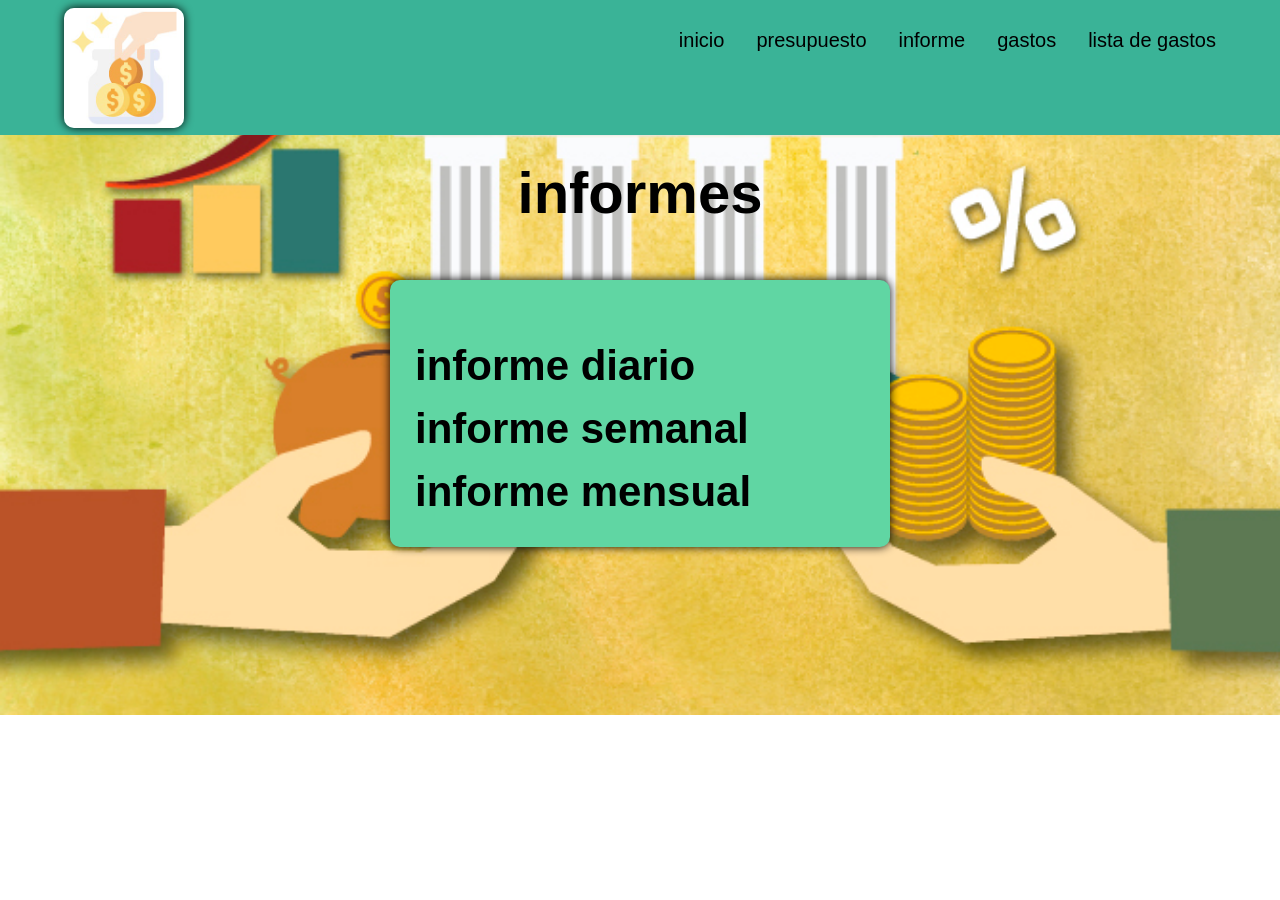
<file: informe.html>
<!DOCTYPE html>
<html lang="es">
<head>
    <meta charset="UTF-8">
    <meta name="viewport" content="width=device-width, initial-scale=1.0">
    <title>Document</title>
    <link rel="stylesheet" href="stile.css">
</head>
<body>
    <nav class="nav">
        <div class="nav-container">
            <figure class="nav-figure">
                <img src="9356ee3b2b245b8229ce0e3d01c718c5.jpg" class="menu-icono" alt="">
            </figure>
            <label class="nav-toggle">
                <input type="checkbox" id="menu-input" class="nav-input">
            </label>
            <ul class="nav-list" id="menu">
                <li class="nav-item"><a href="tarea2.html" class="nav-link"> inicio</a></li>
                <li class="nav-item"><a href="presupuesto.html" class="nav-link"> presupuesto</a></li>
                <li class="nav-item"><a href="informe.html" class="nav-link"> informe</a></li>
                <li class="nav-item"><a href="gastos.html" class="nav-link"> gastos</a></li>
                <li class="nav-item"><a href="listas de gastos.html" class="nav-link"> lista de gastos</a></li>
            </ul>
        </div>
    </nav>
    <header class="header">
        <div class="header-content container">
            <div class="header-info">
                <h1>informes</h1>
                <p></p>
            </div>
        </div>
    </header>
    <section class="container-inicio">
        <div class="inicio">
            <div class="diario">
                <h2>informe diario</h2>
            </div>
            <div class="semanal">
                <h2>informe semanal</h2>
            </div>
            <div class="mensual">
                <h2>informe mensual</h2>
            </div>
        </div>
    </section>
    <script src="informe.js"></script>
</body>
</html>
</file>
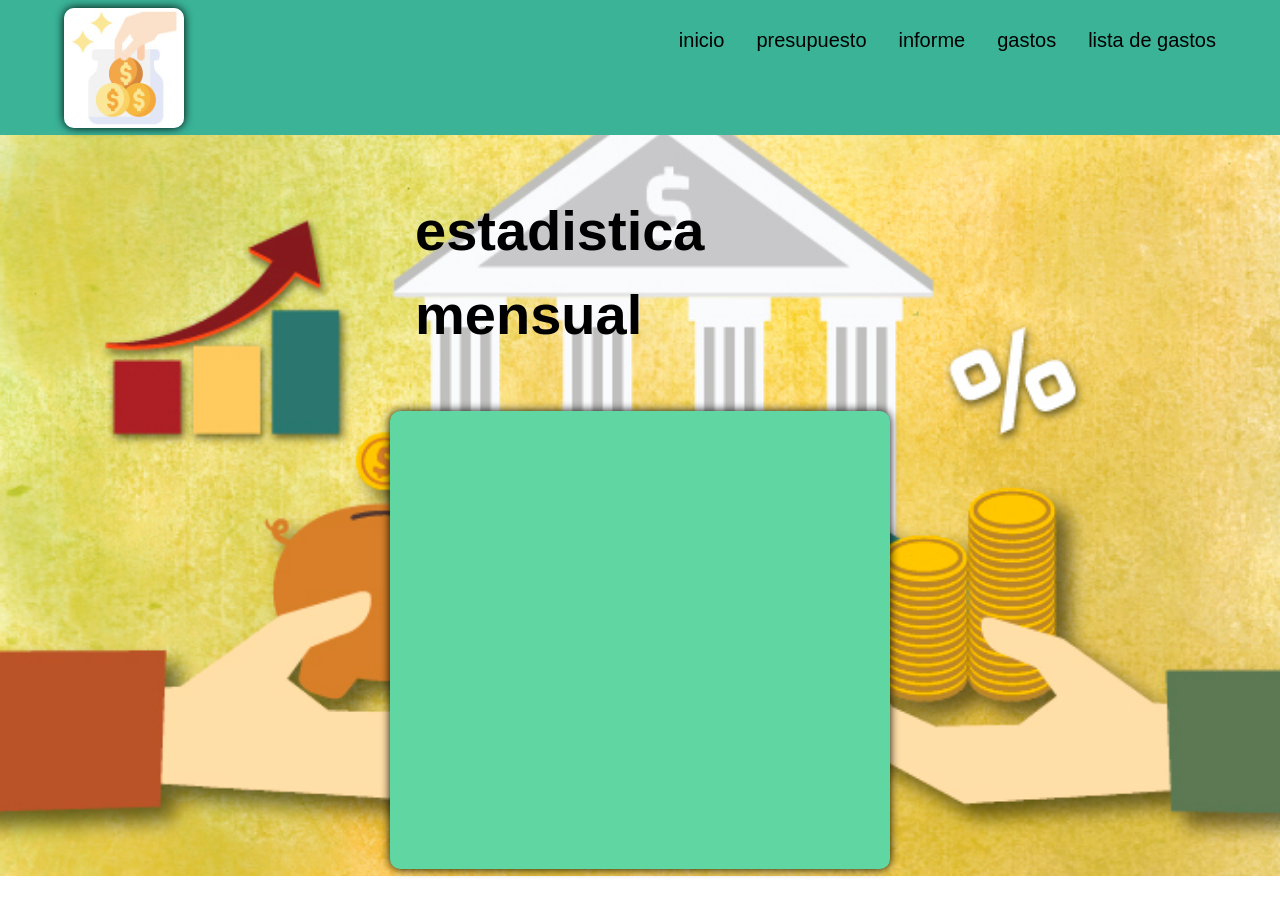
<file: presupuesto.html>
<!DOCTYPE html>
<html lang="es">
<head>
    <meta charset="UTF-8">
    <meta name="viewport" content="width=device-width, initial-scale=1.0">
    <title>Document</title>
    <link rel="stylesheet" href="stile.css">
</head>
<body>
    <nav class="nav">
        <div class="nav-container">
            <figure class="nav-figure">
                <img src="9356ee3b2b245b8229ce0e3d01c718c5.jpg" class="menu-icono" alt="">
            </figure>
            <label class="nav-toggle">
                <input type="checkbox" id="menu-input" class="nav-input">
            </label>
            <ul class="nav-list" id="menu">
                <li class="nav-item"><a href="tarea2.html" class="nav-link"> inicio</a></li>
                <li class="nav-item"><a href="presupuesto.html" class="nav-link"> presupuesto</a></li>
                <li class="nav-item"><a href="informe.html" class="nav-link"> informe</a></li>
                <li class="nav-item"><a href="gastos.html" class="nav-link"> gastos</a></li>
                <li class="nav-item"><a href="listas de gastos.html" class="nav-link"> lista de gastos</a></li>
            </ul>
        </div>
    </nav>
    <header class="header">
        <div class="inicio">
            <div class="header-info">
                <h1>estadistica mensual</h1>
                <p></p>
            </div>
        </div>
    </header>
    <section class="container-inicio">
        <div class="grafico-contenedor">
            <canvas id="migrafico"></canvas>
        </div>
    </section>
    <script src="presupuesto.js"></script>
</body>
</html>
</file>
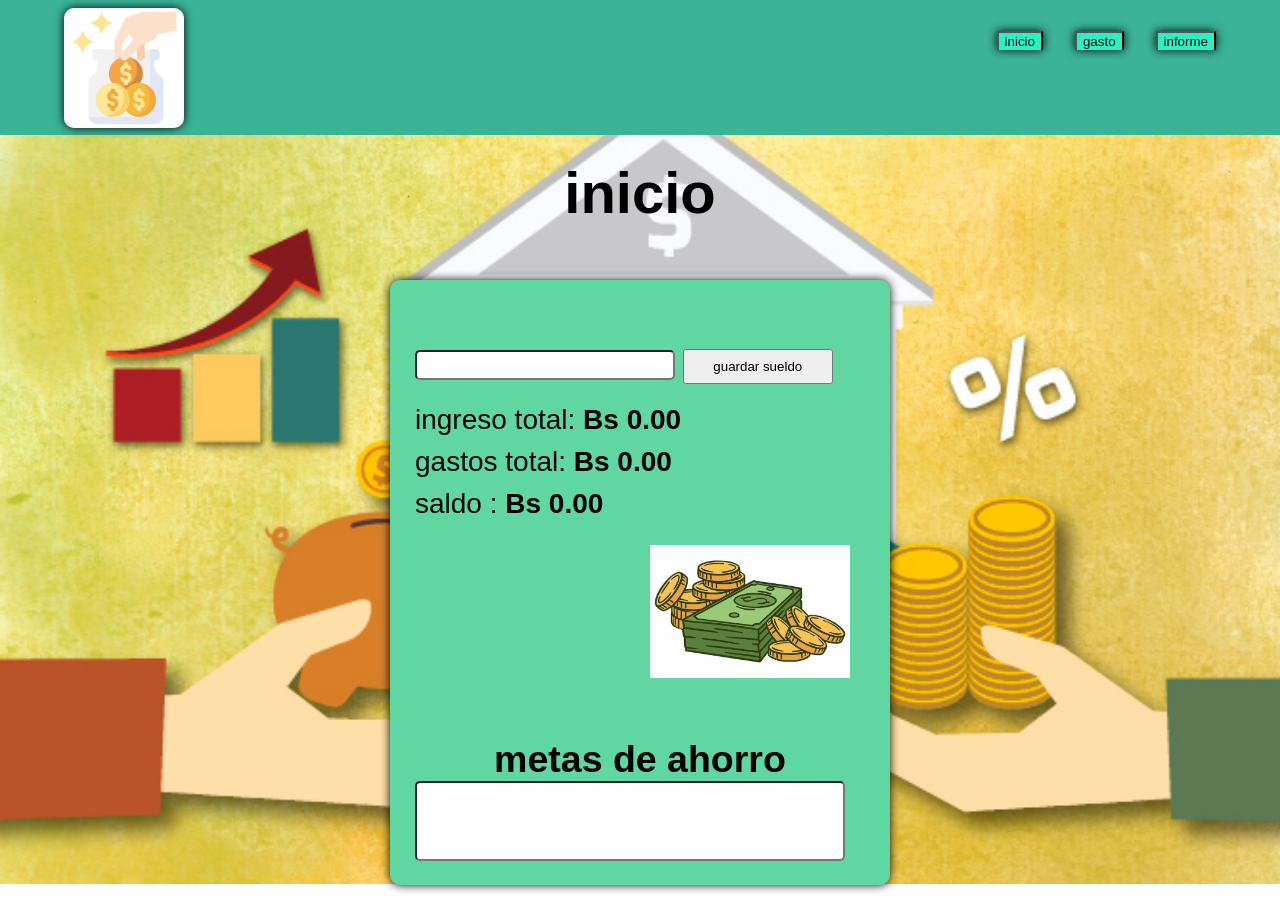
<file: proyec.html>
<!DOCTYPE html>
<html lang="es">
<head>
    <meta charset="UTF-8">
    <meta name="viewport" content="width=device-width, initial-scale=1.0">
    <title>Document</title>
    <link rel="stylesheet" href="stalns.css">
</head>
<body>
    <form method="POST" action="principal.php"></form>
    <div class="app">
        <aside class="aside">
            <nav class="nav">
                <div class="nav-container">
                    <figure class="nav-figure">
                        <img src="9356ee3b2b245b8229ce0e3d01c718c5.jpg" class="menu-icono" alt="">
                    </figure>
                    <label class="nav-toggle">
                        <input type="checkbox" id="menu-input" class="nav-input">
                    </label>
                    <div class="nav-list">
                        
                        <button class="nav-item" onclick="showPage('dashboard',this)" >inicio</button>
                        <button class="nav-item" onclick="showPage('gastoo',this)" >gasto</button>
                        <button class="nav-item" onclick="showPage('informee',this)" >informe</button>
                        
                    </div>
                </div>
            </nav>
        </aside>

        <div class="page" id="dashboard">
            
            <header class="header">
                <div class="header-content container">
                    <div class="header-info">
                        <h1 class="h1">inicio</h1>
                        <p></p>
                    </div>
                </div>
            </header>
            <section class="container-inicio">
                <div class="inicio">
                    <div class="sueldo">
                        <input type="number" id="sueldo" min="" step="0.01" class="text">
                        <button class="but" id="btnguardarsueldo">guardar sueldo</button>
                    </div>
                    <div class="resumen-directo">
                        
                        <p>ingreso total: <strong>Bs <span id="mostrarsueldo">0.00</span></strong></p>
                        <p>gastos total: <strong>Bs <span id="mostrargastos">0.00</span></strong></p>
                        <p>saldo : <strong>Bs <span id="saldo">0.00</span></strong></p>
                        
                        <img src="images (1).jpg" class="dinero" alt="">
                    </div>
                </div>
                <div class="metas">
                    <h2 class="titulo">metas de ahorro</h2>
                    <input type="text" class="texto">
                </div>
            </section>


        </div>

        <div class="page" id="gastoo">
            <section class="container-inicio">
                <div class="inicio">
                    <form id="formgastos">
                    <div class="ingres"> <h2>ingresar nuevo gasto</h2></div>   
                        <p>descripción: <input type="text" id="descripcion" required class="text"></p>
                        <p>monto: <input type="number" id="monto" min="0" step="0.01" required class="text"></p>
                        <p>categoría:
                            <select id="categoria" class="text">
                                <option value="alimento">alimento</option>
                                <option value="transporte">transporte</option>
                                <option value="entretenimiento">entretenimiento</option>
                                <option value="vivienda">vivienda</option>
                                <option value="otros">otros</option>
                            </select>
                        </p> 
                        <p>fecha: <input type="date" id="fecha" class="text"></p>
                        <button class="but" type="submit">agregar gastos</button>
                    </form>
                </div>
                <div class="metas">
                    <h2 class="titulo">lista de gastos</h2>
                    <h3>lista</h3>
                    <button class="but" id="btnverlistas">ver listas</button>
                    <div id="contenedorlista" style="margin-top:15px; display:none;">
                        <table id="tablagastos">
                            <tr>
                                <th>Fecha</th>
                                <th>Descripción</th>
                                <th>Categoría</th>
                                <th>Monto (Bs)</th>
                            </tr>
                        </table>
                        <p><strong>Total gastado: Bs <span id="totalgastos">0.00</span></strong></p>
                    </div>
                </div>
            </section>
        </div>



        <div class="page" id="informee">

            <header class="header">
                <div class="header-content container">
                <div class="header-info">
                    <h1>Informes</h1>
                    <p>Resumen de tus gastos</p>
                </div>
                </div>
            </header>

            <section class="container-inicio">
                <div class="inicio">
                <div class="diario" style="margin-bottom:25px; padding:15px; background:#f9f9f9; border-radius:8px;">
                    <h2>Informe Diario</h2>
                    <button class="but" id="btnverlistas">ver informe</button>
                    <div></div>
                </div>

                <div class="semanal" style="margin-bottom:25px; padding:15px; background:#f0f8ff; border-radius:8px;">
                    <h2>Informe Semanal</h2>
                    <button class="but" id="btnverlistas">ver informe</button>
                    <div></div>
                </div>

                <div class="mensual" style="margin-bottom:25px; padding:15px; background:#fff8e1; border-radius:8px;">
                    <h2>Informe Mensual</h2>
                    <button class="but" id="btnverlistas">ver informe</button>
                    <div></div>
                </div>
                </div>
            </section>
            </div>

        </div>



    </div>

    <script src="proyec.js"></script>
</body>
</html>
</file>
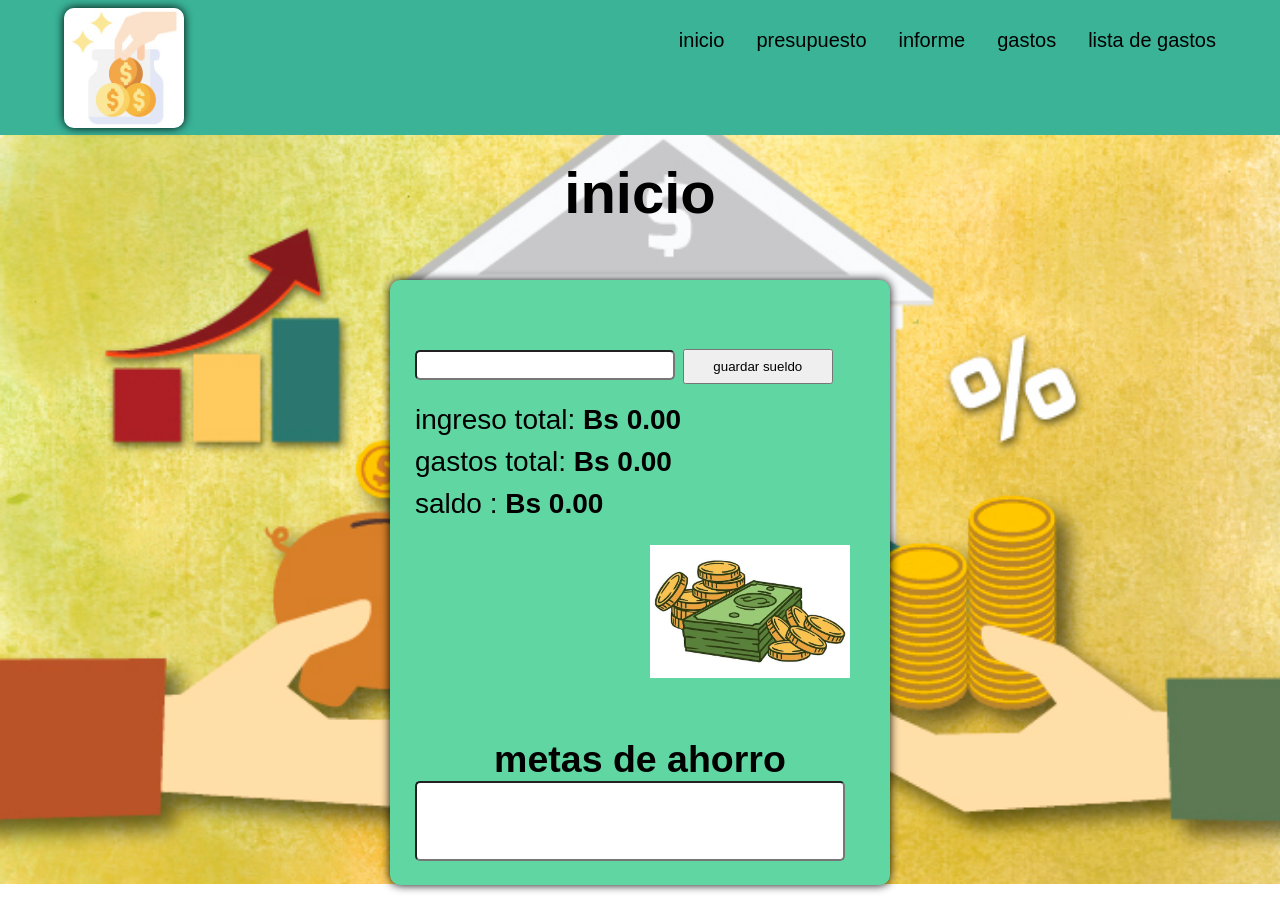
<file: tarea2.html>
<!DOCTYPE html>
<html lang="es">
<head>
    <meta charset="UTF-8">
    <meta name="viewport" content="width=device-width, initial-scale=1.0">
    <title>Document</title>
    <link rel="stylesheet" href="stile.css">
</head>
<body>
    <nav class="nav">
        <div class="nav-container">
            <figure class="nav-figure">
                <img src="9356ee3b2b245b8229ce0e3d01c718c5.jpg" class="menu-icono" alt="">
            </figure>
            <label class="nav-toggle">
                <input type="checkbox" id="menu-input" class="nav-input">
            </label>
            <ul class="nav-list" id="menu">
                <li class="nav-item"><a href="tarea2.html" class="nav-link"> inicio</a></li>
                <li class="nav-item"><a href="presupuesto.html" class="nav-link"> presupuesto</a></li>
                <li class="nav-item"><a href="informe.html" class="nav-link"> informe</a></li>
                <li class="nav-item"><a href="gastos.html" class="nav-link"> gastos</a></li>
                <li class="nav-item"><a href="listas de gastos.html" class="nav-link"> lista de gastos</a></li>
            </ul>
        </div>
    </nav>
    
    <header class="header">
        <div class="header-content container">
            <div class="header-info">
                <h1 class="h1">inicio</h1>
                <p></p>
            </div>
        </div>
    </header>
    <section class="container-inicio">
        <div class="inicio">
            <div class="sueldo">
                <input type="number" id="sueldo" min="" step="0.01" class="text">
                <button class="but" id="btnguardarsueldo">guardar sueldo</button>
            </div>
            <div class="resumen-directo">
                
                <p>ingreso total: <strong>Bs <span id="mostrarsueldo">0.00</span></strong></p>
                <p>gastos total: <strong>Bs <span id="mostrargastos">0.00</span></strong></p>
                <p>saldo : <strong>Bs <span id="saldo">0.00</span></strong></p>
                
                <img src="images (1).jpg" class="dinero" alt="">
            </div>
        </div>
        <div class="metas">
            <h2 class="titulo">metas de ahorro</h2>
            <input type="text" class="texto">
        </div>
    </section>
    <script src="tarea2.js"></script>
</body>
</html>
</file>
<file: stile.css>
*,
::after,
::before{
    margin: 0;
    box-sizing: border-box;
}
body{
    font-family: "Plus Jakarta Sans", sans-serif;
    position: relative;
    background-image: url(como-ganar-con-tu-cuenta-destacada.jpg);
    background-size: 100%;
    background-position: center;
    background-repeat: no-repeat;
}
.nav{
    height: 135px;
    background-color:  #3AB397;
    font-size: 20px;
}
.nav-container{
    width: min(90%, 1200px);
    margin: 0 auto;
    display: flex;
    align-items: center;
    justify-content: space-between;
    height: 80px;
    --icon-toggle-menu:url("menu.svg");
    --transform-menu-show: translate(-100%);
}
.nav-container:has(.nav-input:checked){
    --icon-toggle-menu:url("x-circle.svg");
    --transform-menu-show: translate(0);
}

.nav-figure, .nav-toggle{
    z-index: 10;
}

.nav-input{
    display: none;
}
.menu-icono{
    border-radius: 10px;
    margin-top: 60px;
    width: 120px;
    box-shadow: 0 0 10px rgb(0, 0, 0);
}
.nav-toggle{
    margin-top: 45px;
    width: 80px;
    height: 85px;
    background-image: var(--icon-toggle-menu);
    background-size: cover;
    cursor: pointer;
    transition: background-image .5s;
}
.nav-input{
    width: 40px;
    height: 40px;
}
.nav-list{
    transform: var(--transform-menu-show);
    position: fixed;
    inset: 0;
    display: grid;
    align-content: center;
    justify-content: center;
    gap: 2rem;
    text-align: center;
    padding: 1.5rem 5%;
    background-color:#3AB397;
    list-style: none;
    transition: .5s transform;
}
.nav-link{
    color: black;
    text-decoration: none;
}

@media(width > 564px){
    .nav-container{
        --transform-menu-show: translate(0);
    }
    .nav-toggle{
        display: none;
    }
    .nav-list{
        position: static;
        grid-auto-flow: column;
        place-content: unset;
        padding: 0;
        transition: unset;
    }
}


.header{
    align-items: center;
    justify-content: center;
    display: flex;
    padding: 1.5rem;
    font-size: 29px;
}
.container-inicio{
    border-radius: 10px;
    background-color: rgb(96, 214, 163);;
    width: 500px;
    margin: 30px auto;
    box-shadow: 0 0 10px rgba(0, 0, 0, 0.973);
    align-items: center;
    justify-content: center;
    display: grid;
    gap: 1.5 rem;
    padding: 1.5rem;
    flex-direction: column;
}
.inicio{
    margin: 30px 0 0 0;
    
    font-size: 28px;
    width: 450px;
    line-height: 1.5;
}

.metas{
    
    margin: 60px 0 0 0;
    font-size: 25px;
}
.text{
    border-radius: 5px;
    width: 260px;
    height: 30px;
    font-size: 1.2rem;
}
.texto{
    border-radius: 5px;
    width: 400;
    height: 80px;
    font-size: 2.1rem;
}
.titulo{
    align-items: center;
    justify-content: center;
    display: grid;
}
.but{
    width: 150px;
    height: 35px;
    margin: 15px auto;
    justify-content: center;
    align-items: center;
}
.resumen-directo{
    
    align-items: center;
    justify-content: space-between;
}
.dinero{
    width: 200px;
    display: flex;
    margin-left:  auto;
    margin-top: 20px;
    margin-right: 15px;
    
}
.dineroo{
    margin-left: auto;
    width: 200px;
}
.imag{
    box-shadow: 0 0 10px rgba(0, 0, 0, 0.973);
    position: absolute; 
    float: right;
    border-radius: 15px;
    top: 135px;                   
    right: 100;                 
    width: 100%;               
    z-index: 20;
    background-repeat: no-repeat;
}
.grafico-contenedor {
    width: 100%;
    max-width: 600px;
    height: 350px;
    margin: 30px auto;
}
</file>
<file: stalns.css>
*,
::after,
::before{
    margin: 0;
    box-sizing: border-box;
}
body{
    font-family: "Plus Jakarta Sans", sans-serif;
    position: relative;
    background-image: url(como-ganar-con-tu-cuenta-destacada.jpg);
    background-size: 100%;
    background-position: center;
    background-repeat: no-repeat;
}
.nav{
    height: 135px;
    background-color:  #3AB397;
    font-size: 20px;
}
.nav-container{
    width: min(90%, 1200px);
    margin: 0 auto;
    display: flex;
    align-items: center;
    justify-content: space-between;
    height: 80px;
    --icon-toggle-menu:url("menu.svg");
    --transform-menu-show: translate(-100%);
}
.nav-container:has(.nav-input:checked){
    --icon-toggle-menu:url("x-circle.svg");
    --transform-menu-show: translate(0);
}

.nav-figure, .nav-toggle{
    z-index: 10;
}
.page{display:none}
.page.active{display:block}

.nav-input{
    display: none;
}
.menu-icono{
    border-radius: 10px;
    margin-top: 60px;
    width: 120px;
    box-shadow: 0 0 10px rgb(0, 0, 0);
}
.nav-toggle{
    margin-top: 45px;
    width: 80px;
    height: 85px;
    background-image: var(--icon-toggle-menu);
    background-size: cover;
    cursor: pointer;
    transition: background-image .5s;
}
.nav-input{
    width: 40px;
    height: 40px;
}
.nav-list{
    transform: var(--transform-menu-show);
    position: fixed;
    inset: 0;
    display: grid;
    align-content: center;
    justify-content: center;
    gap: 2rem;
    text-align: center;
    padding: 1.5rem 5%;
    background-color:#3AB397;
    list-style: none;
    transition: .5s transform;
}
.nav-link{
    color: black;
    text-decoration: none;
}

@media(width > 564px){
    .nav-container{
        --transform-menu-show: translate(0);
    }
    .nav-toggle{
        display: none;
    }
    .nav-list{
        position: static;
        grid-auto-flow: column;
        place-content: unset;
        padding: 0;
        transition: unset;
    }
}


.header{
    align-items: center;
    justify-content: center;
    display: flex;
    padding: 1.5rem;
    font-size: 29px;
}
.container-inicio{
    border-radius: 10px;
    background-color: rgb(96, 214, 163);;
    width: 500px;
    margin: 30px auto;
    box-shadow: 0 0 10px rgba(0, 0, 0, 0.973);
    align-items: center;
    justify-content: center;
    display: grid;
    gap: 1.5 rem;
    padding: 1.5rem;
    flex-direction: column;
}
.inicio{
    margin: 30px 0 0 0;
    
    font-size: 28px;
    width: 450px;
    line-height: 1.5;
}

.metas{
    
    margin: 60px 0 0 0;
    font-size: 25px;
}
.text{
    border-radius: 5px;
    width: 260px;
    height: 30px;
    font-size: 1.2rem;
}
.texto{
    border-radius: 5px;
    width: 400;
    height: 80px;
    font-size: 2.1rem;
}
.titulo{
    align-items: center;
    justify-content: center;
    display: grid;
}
.but{
    width: 150px;
    height: 35px;
    margin: 15px auto;
    justify-content: center;
    align-items: center;
}
.resumen-directo{
    
    align-items: center;
    justify-content: space-between;
}
.dinero{
    width: 200px;
    display: flex;
    margin-left:  auto;
    margin-top: 20px;
    margin-right: 15px;
    
}
.dineroo{
    margin-left: auto;
    width: 200px;
}
.imag{
    box-shadow: 0 0 10px rgba(0, 0, 0, 0.973);
    position: absolute; 
    float: right;
    border-radius: 15px;
    top: 135px;                   
    right: 100;                 
    width: 100%;               
    z-index: 20;
    background-repeat: no-repeat;
}
.grafico-contenedor {
    width: 100%;
    max-width: 600px;
    height: 350px;
    margin: 30px auto;
}
.nav-item{
    box-shadow: 0 0 10px rgba(0, 0, 0, 0.973);
    background-color:  #26f2c2;
    border-bottom: none;
    
}
</file>
